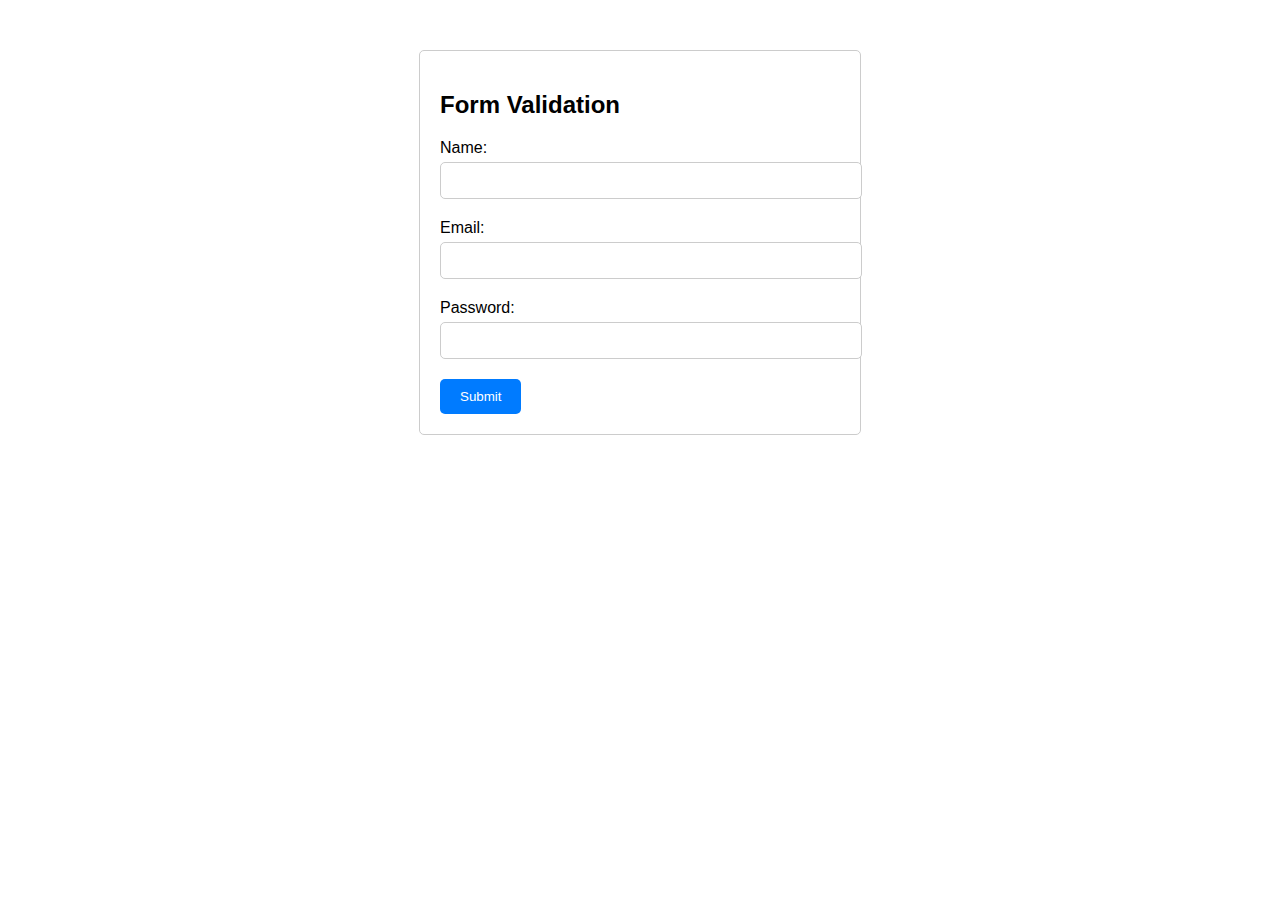
<file: index.html>
<!DOCTYPE html>
<html lang="en">
<head>
    <meta charset="UTF-8">
    <meta name="viewport" content="width=device-width, initial-scale=1.0">
    <title>Form Validation</title>
    <link rel="stylesheet" href="styles.css">
</head>
<body>
    <div class="container">
        <h2>Form Validation</h2>
        <form id="validationForm">
            <div class="form-group">
                <label for="name">Name:</label>
                <input type="text" id="name" name="name">
                <span class="error" id="nameError"></span>
            </div>
            <div class="form-group">
                <label for="email">Email:</label>
                <input type="email" id="email" name="email">
                <span class="error" id="emailError"></span>
            </div>
            <div class="form-group">
                <label for="password">Password:</label>
                <input type="password" id="password" name="password">
                <span class="error" id="passwordError"></span>
            </div>
            <button type="submit" onclick="">Submit</button>
        </form>
    </div>
    <script src="script.js"></script>
</body>
</html>
</file>
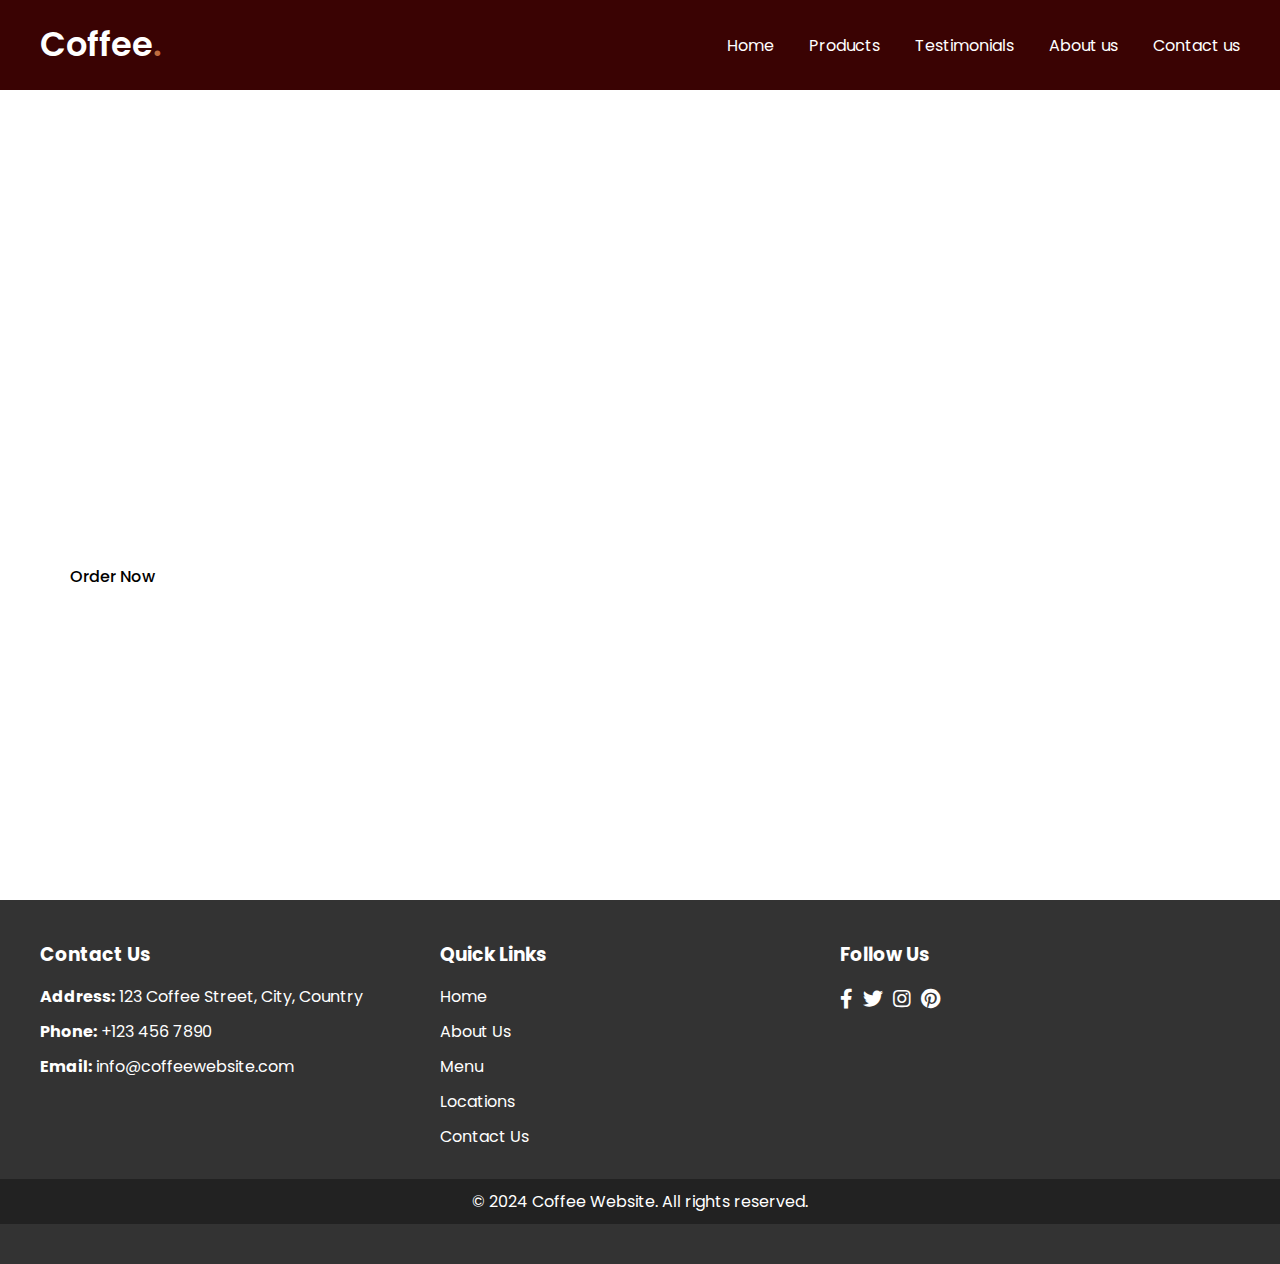
<file: coffee  Assign 1/index.html>
<!DOCTYPE html>
<html lang="en">
  <head>
    <meta charset="UTF-8">
    <meta name="viewport" content="width=device-width, initial-scale=1.0">
    <title>Coffee Website </title>
    <link rel="stylesheet" href="style.css">
    <!-- Google Fonts Links For Icon -->
    <link rel="stylesheet" href="https://fonts.googleapis.com/css2?family=Material+Symbols+Outlined:opsz,wght,FILL,GRAD@24,400,0,0">
    <link rel="stylesheet" href="https://cdnjs.cloudflare.com/ajax/libs/font-awesome/5.15.4/css/all.min.css">
  </head>
  <body>
    <header>
      <nav class="navbar">
        <a class="logo" href="#">Coffee<span>.</span></a>
        <ul class="menu-links">
          <span id="close-menu-btn" class="material-symbols-outlined">close</span>
          <li><a href="#">Home</a></li>
          <li><a href="#">Products</a></li>
          <li><a href="#">Testimonials</a></li>
          <li><a href="#">About us</a></li>
          <li><a href="#">Contact us</a></li>
        </ul>
        <span id="hamburger-btn" class="material-symbols-outlined">menu</span>
      </nav>
    </header>

    <section class="hero-section">
      <div class="content">
        <h2>Start Your Day With Fresh Coffee</h2>
        <p>
          Coffee is a popular and beloved beverage enjoyed by 
          people around the world.Awaken your senses with a steaming cup of liquid motivation.
        </p>
        <button>Order Now</button>
      </div>
    </section>



    <footer>
      <div class="container">
          <div class="footer-info">
              <h3>Contact Us</h3>
              <p><strong>Address:</strong> 123 Coffee Street, City, Country</p>
              <p><strong>Phone:</strong> +123 456 7890</p>
              <p><strong>Email:</strong> info@coffeewebsite.com</p>
          </div>
          <div class="footer-menu">
              <h3>Quick Links</h3>
              <ul>
                  <li><a href="#">Home</a></li>
                  <li><a href="#">About Us</a></li>
                  <li><a href="#">Menu</a></li>
                  <li><a href="#">Locations</a></li>
                  <li><a href="#">Contact Us</a></li>
              </ul>
          </div>
          <div class="footer-social">
              <h3>Follow Us</h3>
              <ul>
                  <li><a href="#"><i class="fab fa-facebook-f"></i></a></li>
                  <li><a href="#"><i class="fab fa-twitter"></i></a></li>
                  <li><a href="#"><i class="fab fa-instagram"></i></a></li>
                  <li><a href="#"><i class="fab fa-pinterest"></i></a></li>
              </ul>
          </div>
      </div>
      <div class="footer-bottom">
          <p>&copy; 2024 Coffee Website. All rights reserved.</p>
      </div>
  </footer>

    

    <script>
      const header = document.querySelector("header");
      const hamburgerBtn = document.querySelector("#hamburger-btn");
      const closeMenuBtn = document.querySelector("#close-menu-btn");

      // Toggle mobile menu on hamburger button click
      hamburgerBtn.addEventListener("click", () => header.classList.toggle("show-mobile-menu"));

      // Close mobile menu on close button click
      closeMenuBtn.addEventListener("click", () => hamburgerBtn.click());
    </script>
    
  </body>
</html>
</file>
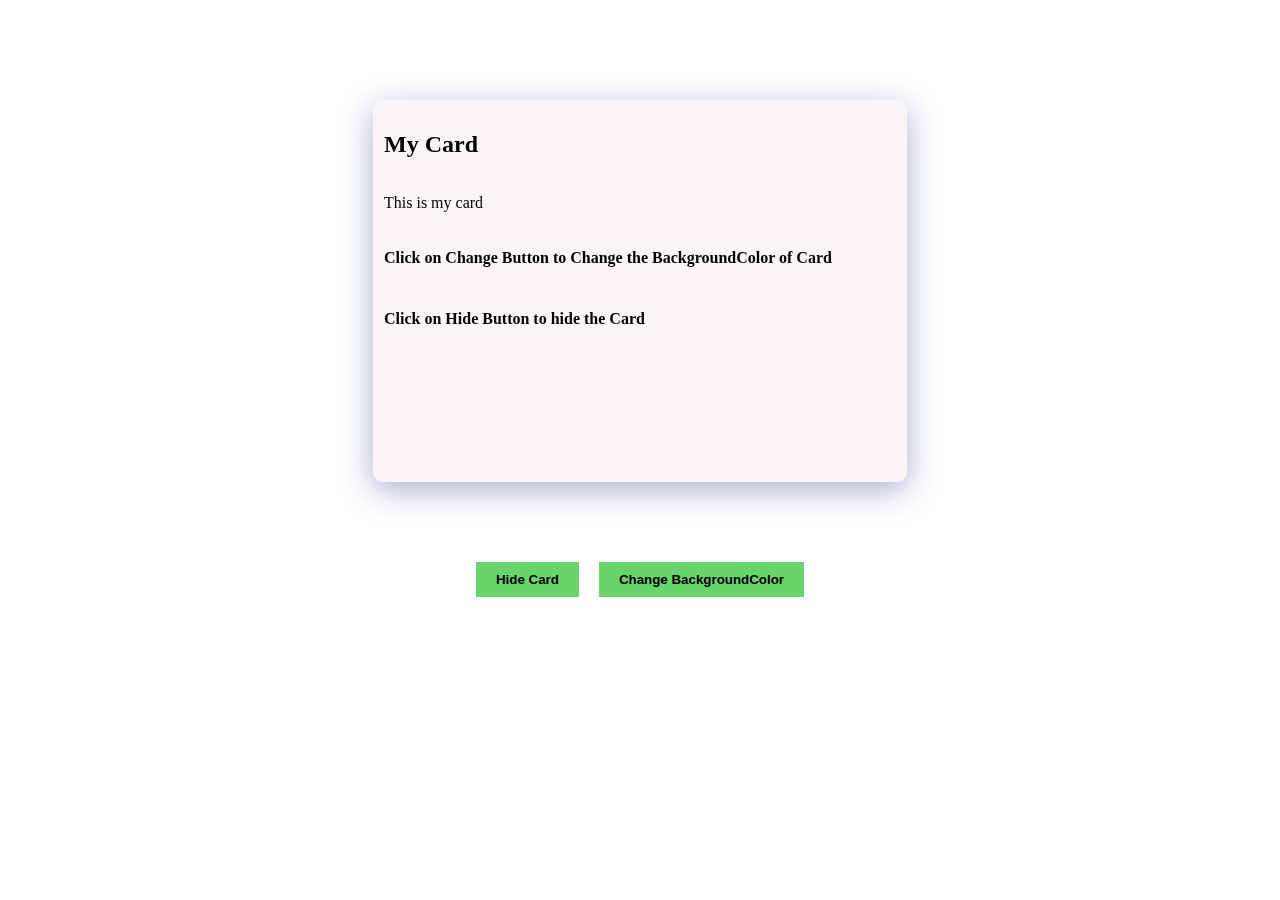
<file: Color change Assign 3/index.html>
<!DOCTYPE html>
<html lang="en">
  <head>
    <meta charset="UTF-8" />
    <meta name="viewport" content="width=device-width, initial-scale=1.0" />
    <title>Toggle Card Color</title>
    <style>
      .container {
        display: flex;
        flex-direction: column;
        justify-content: center;
        align-items: center;
        margin-top: 100px;
      }
      .card {
        display: flex;
        flex-direction: column;
        width: 40vw;
        height: 40vh;
        border: 1px solid #ddd;
        padding: 10px;
        cursor: pointer;
        margin-bottom: 80px;
        background: rgba(228, 206, 206, 0.2);
        box-shadow: 0 8px 32px 0 rgba(31, 38, 135, 0.37);
        backdrop-filter: blur(4px);
        -webkit-backdrop-filter: blur(4px);
        border-radius: 10px;
        border: 1px solid rgba(255, 255, 255, 0.18);
      }

      .card.active {
        background-color: rgba(221, 132, 132, 0.438);
      }
      .card.hide {
        display: none;
      }
      button{
        padding: 10px 20px;
        border: none;
        background-color: #3dc740c4;
        font-weight: 600;
        color: rgb(0, 0, 0);
        cursor: pointer;
        margin-bottom: 20px;
        ;
      }
      .btns{
        display: flex;
        justify-content: center;
        align-items: center;
        gap: 20px;
        bottom: -890px;
       
      }
    </style>
  </head>
  <body>
    <div class="container">
      <div class="card" id="my-card">
        <h2>My Card</h2>
        <p>This is my card</p>
        <h4>Click on Change Button to Change the BackgroundColor of Card</h4>
        <h4>Click on Hide Button to hide the Card</h4>
      </div>
      <div class="btns">
        <button id="btn-hide">Hide Card</button>
      <button id="btn-bg">Change BackgroundColor </button>
      </div>
    </div>
    <script>
      const button = document.getElementById("btn-bg");
      const hide = document.getElementById("btn-hide");
      const card = document.getElementById("my-card");
       
      hide.addEventListener("click", function () {
        if (card.classList.contains("hide")) {
          card.classList.remove("hide");
          hide.innerHTML = "Hide Card";
        } else {
            card.classList.add("hide");
            hide.innerHTML = "UnHide Card";
        }
      });

      button.addEventListener("click", function () {
        card.classList.toggle("active");
        });
    </script>
  </body>
</html>
</file>
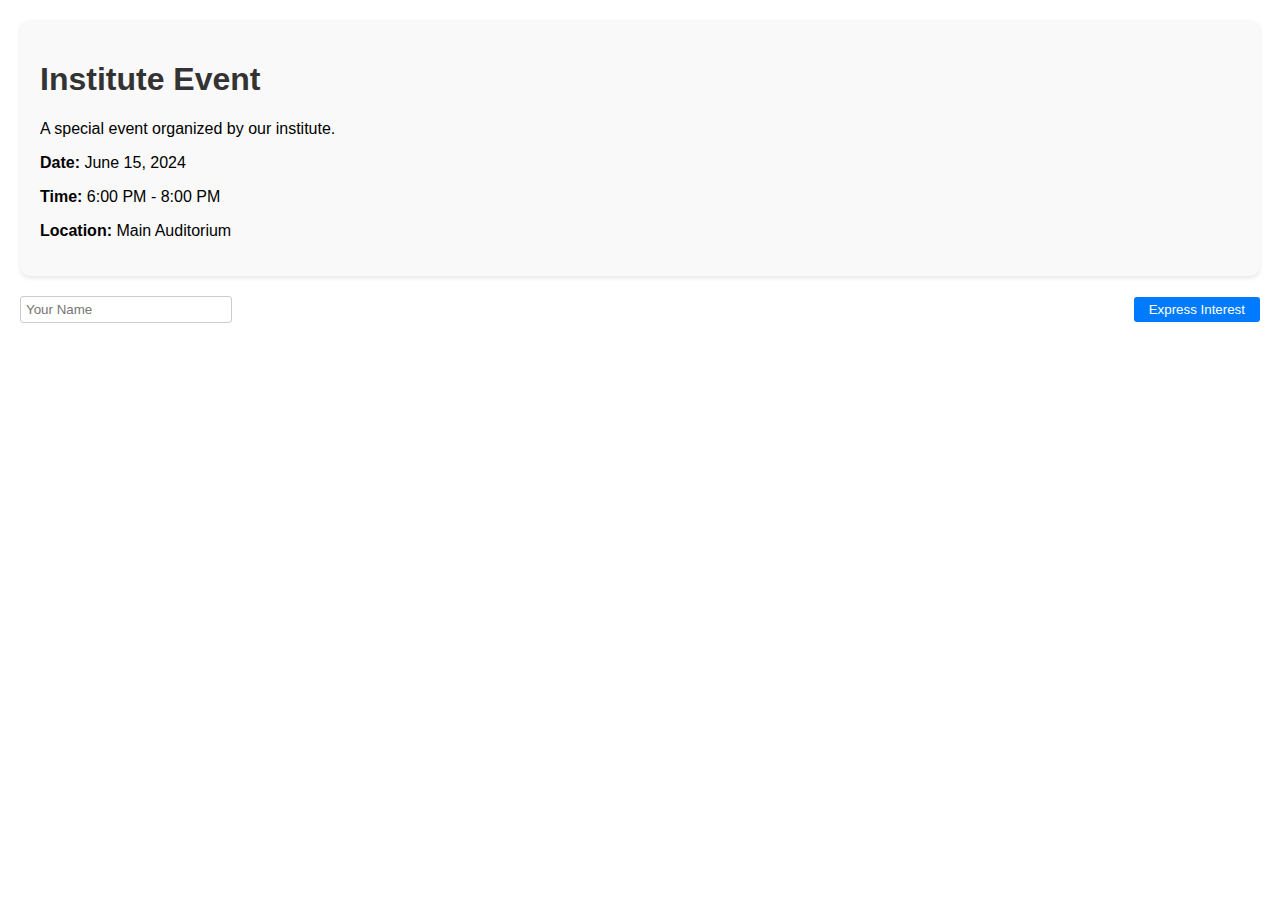
<file: LAB-4/index.html>
<!DOCTYPE html>
<html lang="en">
<head>
    <meta charset="UTF-8">
    <meta name="viewport" content="width=device-width, initial-scale=1.0">
    <title>Event Page</title>
    <link rel="stylesheet" href="style.css">
</head>
<body>

<div id="event-container">
    <h1 id="event-title"></h1>
    <p id="event-description"></p>
    <p><strong>Date:</strong> <span id="event-date"></span></p>
    <p><strong>Time:</strong> <span id="event-time"></span></p>
    <p><strong>Location:</strong> <span id="event-location"></span></p>
</div>

<form id="interest-form">
    <input type="text" placeholder="Your Name" required>
    <button type="submit">Express Interest</button>
</form>

<script src="script.js"></script>
</body>
</html>
</file>
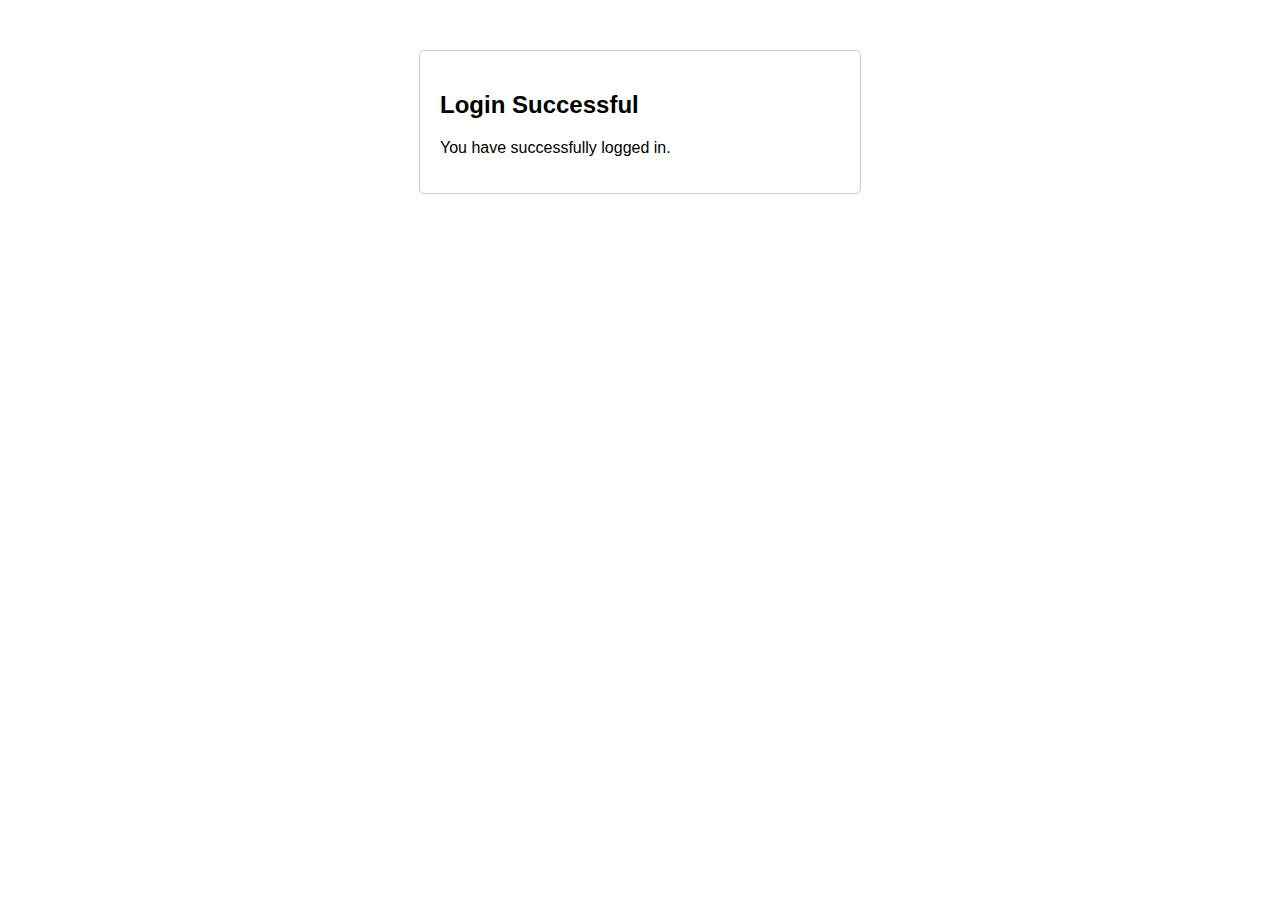
<file: login.html>
<!DOCTYPE html>
<html lang="en">
<head>
    <meta charset="UTF-8">
    <meta name="viewport" content="width=device-width, initial-scale=1.0">
    <title>Login Successful</title>
    <link rel="stylesheet" href="styles.css">
</head>
<body>
    <div class="container">
        <h2>Login Successful</h2>
        <p>You have successfully logged in.</p>
    </div>
</body>
</html>
</file>
<file: styles.css>
body {
    font-family: Arial, sans-serif;
}

.container {
    max-width: 400px;
    margin: 50px auto;
    padding: 20px;
    border: 1px solid #ccc;
    border-radius: 5px;
}

.form-group {
    margin-bottom: 20px;
}

label {
    display: block;
    margin-bottom: 5px;
}

input[type="text"],
input[type="email"],
input[type="password"] {
    width: 100%;
    padding: 10px;
    border: 1px solid #ccc;
    border-radius: 5px;
}

button {
    padding: 10px 20px;
    background-color: #007bff;
    color: #fff;
    border: none;
    border-radius: 5px;
    cursor: pointer;
}

button:hover {
    background-color: #0056b3;
}

.error {
    color: red;
    font-size: 12px;
}
</file>
<file: coffee  Assign 1/style.css>
/* Importing Google font - Poppins */
@import url('https://fonts.googleapis.com/css2?family=Poppins:wght@300;400;500;600;700&display=swap');

* {
  margin: 0;
  padding: 0;
  box-sizing: border-box;
  font-family: 'Poppins', sans-serif;
}

header {
  position: fixed;
  top: 0;
  left: 0;
  width: 100%;
  padding: 20px;
  background: rgb(58, 3, 3);
}

header .navbar {
  display: flex;
  align-items: center;
  justify-content: space-between;
  max-width: 1200px;
  margin: 0 auto;
}

.navbar .logo {
  color: #fff;
  font-weight: 600;
  font-size: 2.1rem;
  text-decoration: none;
}

.navbar .logo span {
  color: #C06B3E;
}

.navbar .menu-links {
  display: flex;
  list-style: none;
  gap: 35px;
}

.navbar a {
  color: #fff;
  text-decoration: none;
  transition: 0.2s ease;
}

.navbar a:hover {
  color: #C06B3E;
}

.hero-section {
  height: 100vh;
  background-image: url("https://www.codingnepalweb.com/demos/create-responsive-coffee-website-html-css/hero-bg.jpg");
  background-position: center;
  background-size: cover;
  display: flex;
  align-items: center;
  padding: 0 20px;
}

.hero-section .content {
  max-width: 1200px;
  margin: 0 auto;
  width: 100%;
  color: #fff;
}

.hero-section .content h2 {
  font-size: 3rem;
  max-width: 600px;
  line-height: 70px;
}

.hero-section .content p {
  font-weight: 300;
  max-width: 600px;
  margin-top: 15px;
}

.hero-section .content button {
  background: #fff;
  padding: 12px 30px;
  border: none;
  font-size: 1rem;
  border-radius: 6px;
  margin-top: 38px;
  cursor: pointer;
  font-weight: 500;
  transition: 0.2s ease;
}

.hero-section .content button:hover {
  color: #fff;
  background: #C06B3E;
}

#close-menu-btn {
  position: absolute;
  right: 20px;
  top: 20px;
  cursor: pointer;
  display: none;
}

#hamburger-btn {
  color: #fff;
  cursor: pointer;
  display: none;
}

@media (max-width: 768px) {
  header {
    padding: 10px;
  }

  header.show-mobile-menu::before {
    content: "";
    position: fixed;
    left: 0;
    top: 0;
    width: 100%;
    height: 100%;
    backdrop-filter: blur(5px);
  }

  .navbar .logo {
    font-size: 1.7rem;
  }

    
  #hamburger-btn, #close-menu-btn {
    display: block;
  }

  .navbar .menu-links {
    position: fixed;
    top: 0;
    left: -250px;
    width: 250px;
    height: 100vh;
    background: #fff;
    flex-direction: column;
    padding: 70px 40px 0;
    transition: left 0.2s ease;
  }

  header.show-mobile-menu .navbar .menu-links {
    left: 0;
  }

  .navbar a {
    color: #000;
  }

  .hero-section .content {
    text-align: center;
  }

  .hero-section .content :is(h2, p) {
    max-width: 100%;
  }

  .hero-section .content h2 {
    font-size: 2.3rem;
    line-height: 60px;
  }
  
  .hero-section .content button {
    padding: 9px 18px;
  }
}




 /* Footer styles */
 footer {
  background-color: #333;
  color: #fff;
  padding: 40px 0;
}

a {
  color: #fff;
  text-decoration: none;
}

.container {
  max-width: 1200px;
  margin: 0 auto;
  display: flex;
  justify-content: space-between;
  align-items: flex-start;
  flex-wrap: wrap;
}

.footer-info,
.footer-menu,
.footer-social {
  flex: 1;
  margin-bottom: 20px;
}

h3 {
  margin-bottom: 15px;
}

p {
  margin-bottom: 10px;
}

.footer-menu ul {
  list-style: none;
  padding: 0;
}

.footer-menu li {
  margin-bottom: 10px;
}

.footer-social ul {
  list-style: none;
  padding: 0;
  display: flex;
}

.footer-social li {
  margin-right: 10px;
}

.footer-social a {
  color: #fff;
  font-size: 20px;
}

.footer-bottom {
  background-color: #222;
  padding: 10px 0;
  text-align: center;
}

.footer-bottom p {
  margin: 0;
}

/* Responsive styles */
@media (max-width: 768px) {
  .container {
      flex-direction: column;
      align-items: center;
  }

  .footer-info,
  .footer-menu,
  .footer-social {
      flex: 1 1 100%;
      text-align: center;
  }
}
</file>
<file: LAB-4/style.css>
body {
    font-family: Arial, sans-serif;
    margin: 20px;
}

#event-container {
    background-color: #f9f9f9;
    padding: 20px;
    border-radius: 10px;
    box-shadow: 0 2px 4px rgba(0,0,0,0.1);
}

h1 {
    color: #333;
}

form {
    display: flex;
    justify-content: space-between;
    align-items: center;
    margin-top: 20px;
}

input[type="text"] {
    width: 200px;
    padding: 5px;
    border: 1px solid #ccc;
    border-radius: 3px;
}

button {
    background-color: #007bff;
    color: white;
    border: none;
    padding: 5px 15px;
    border-radius: 3px;
    cursor: pointer;
}
</file>
